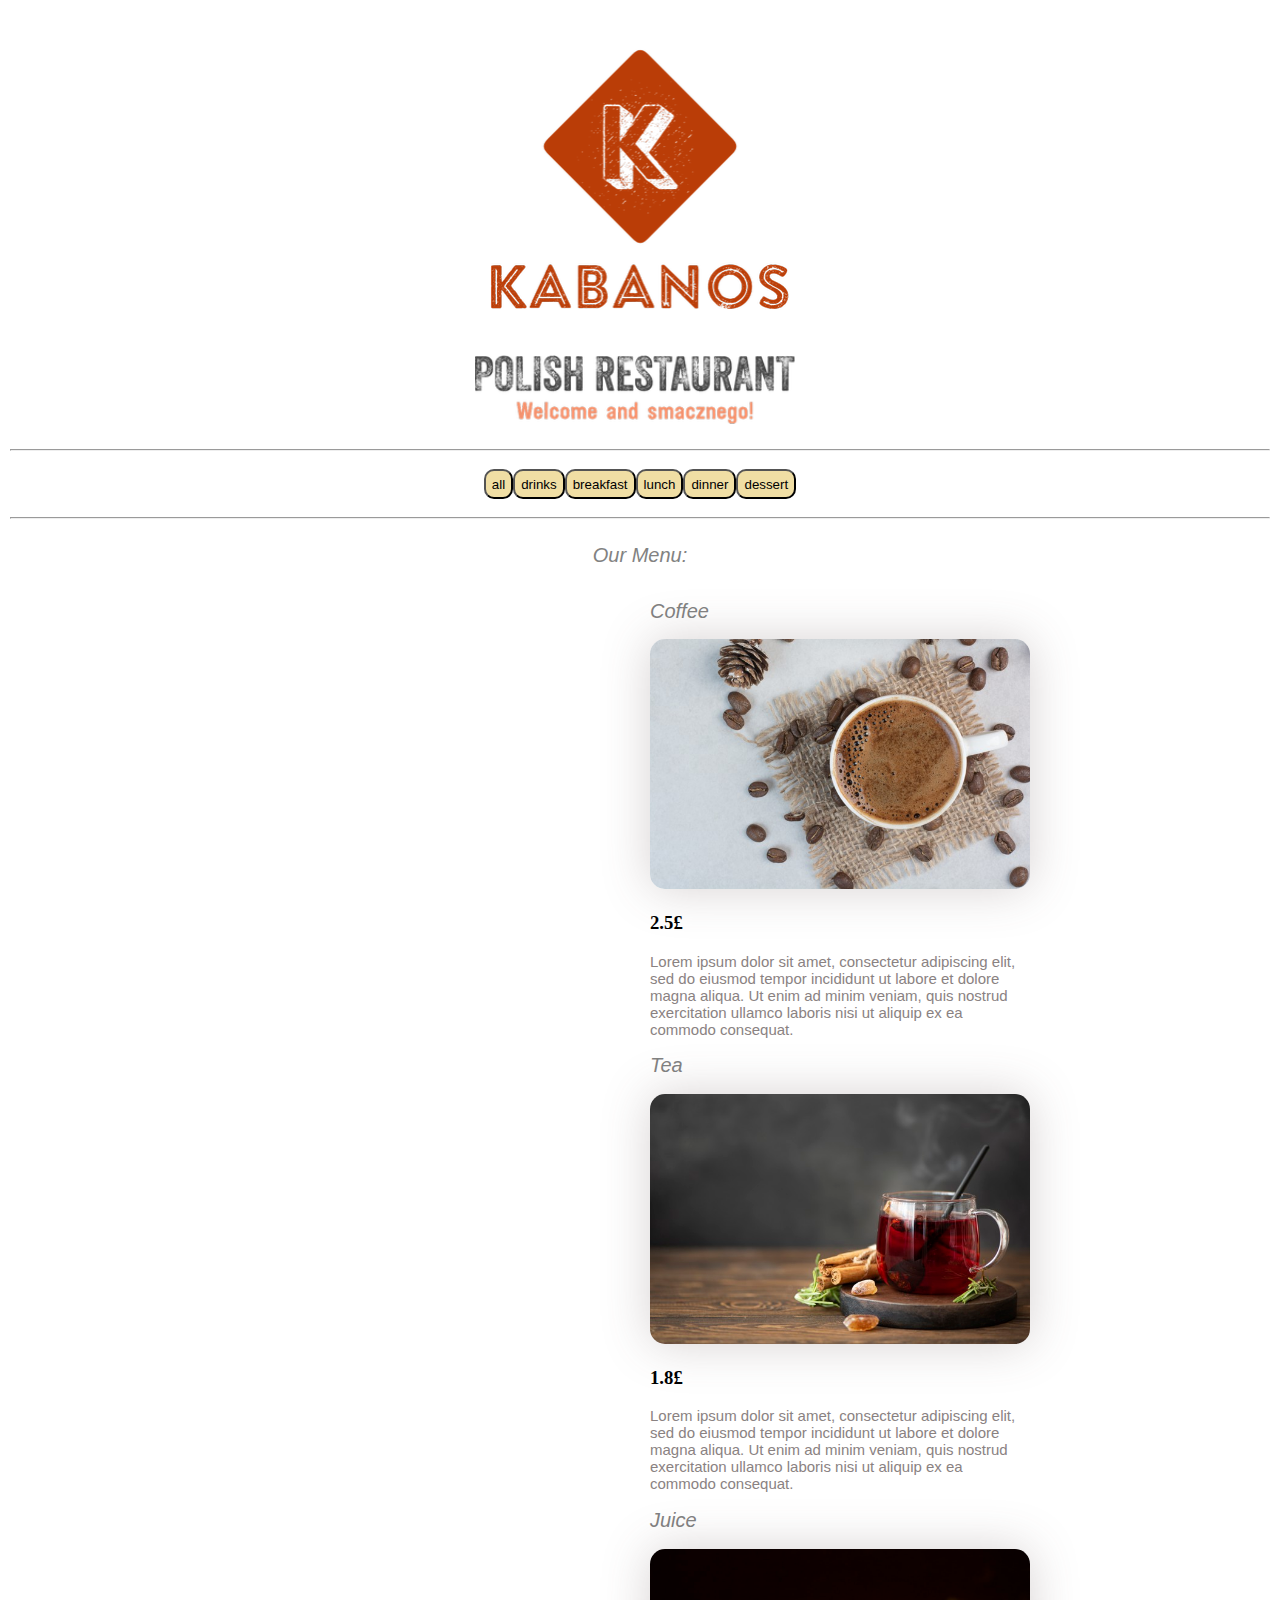
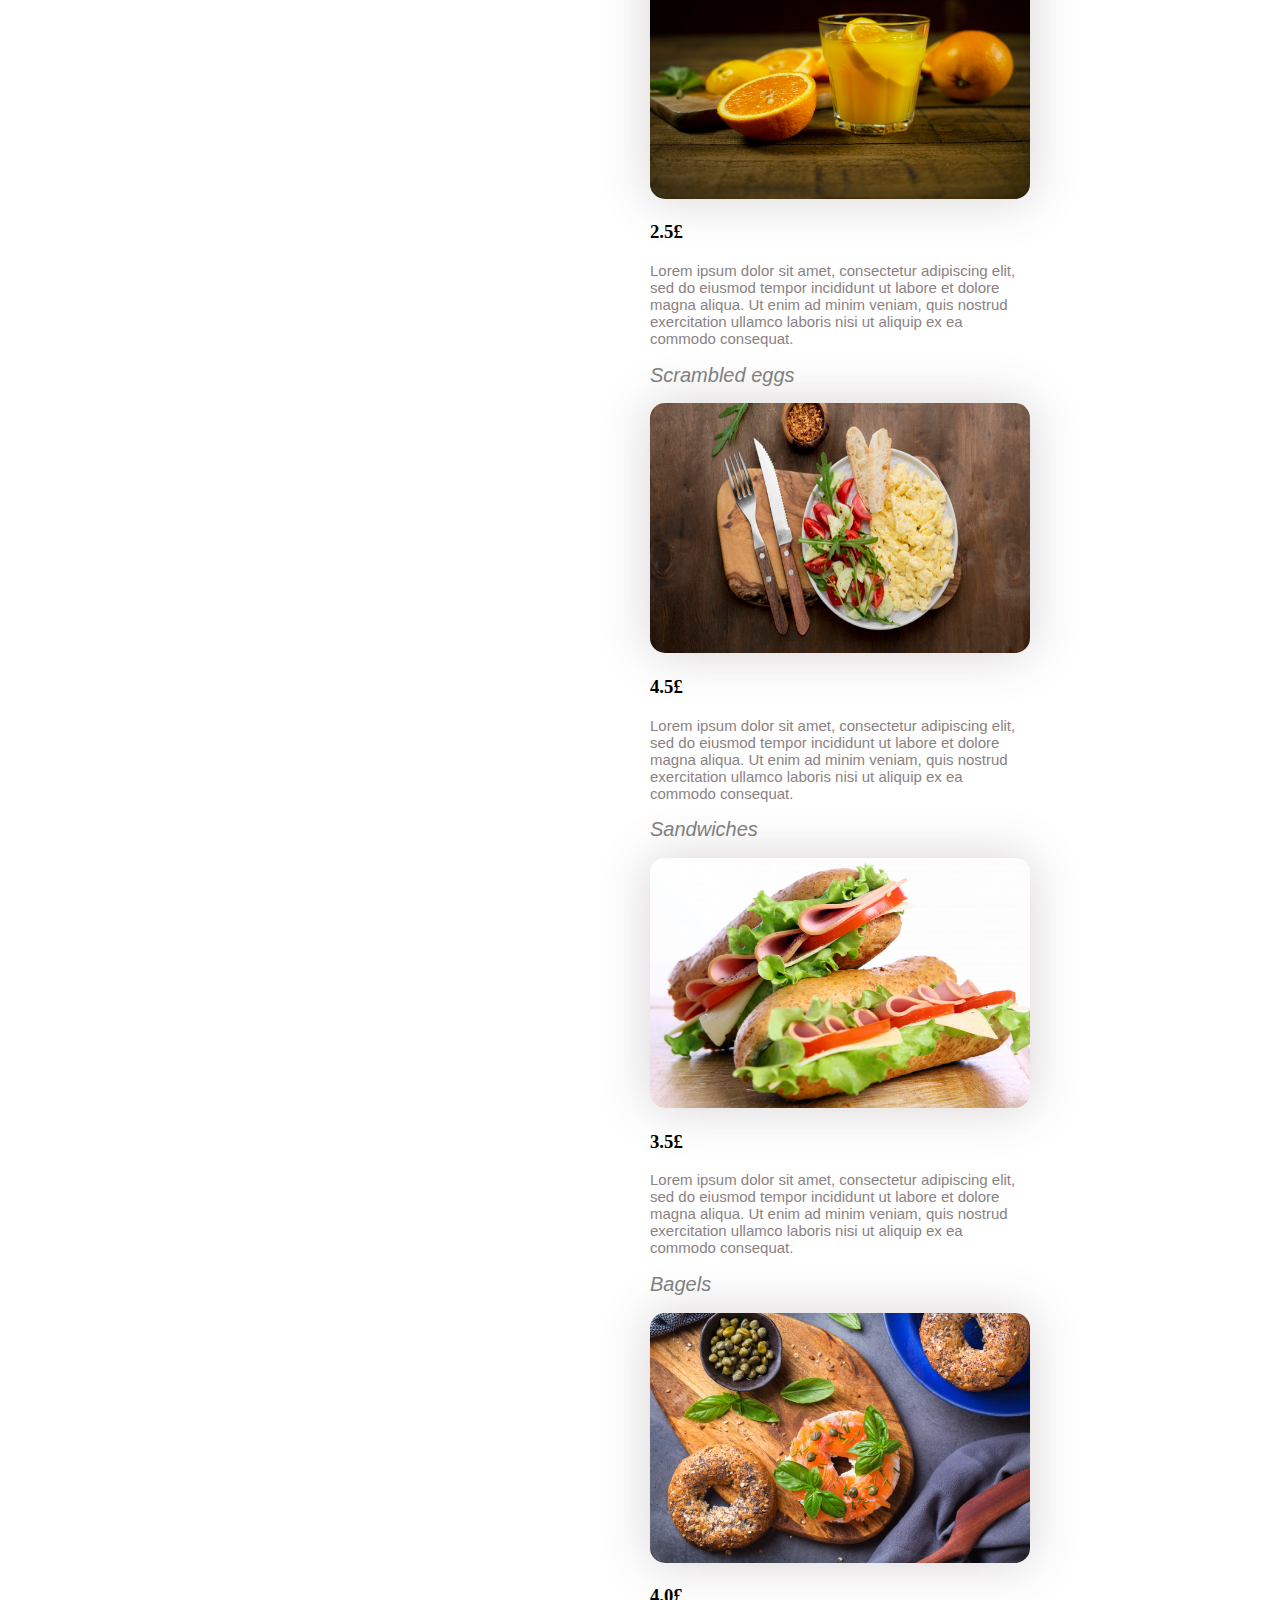
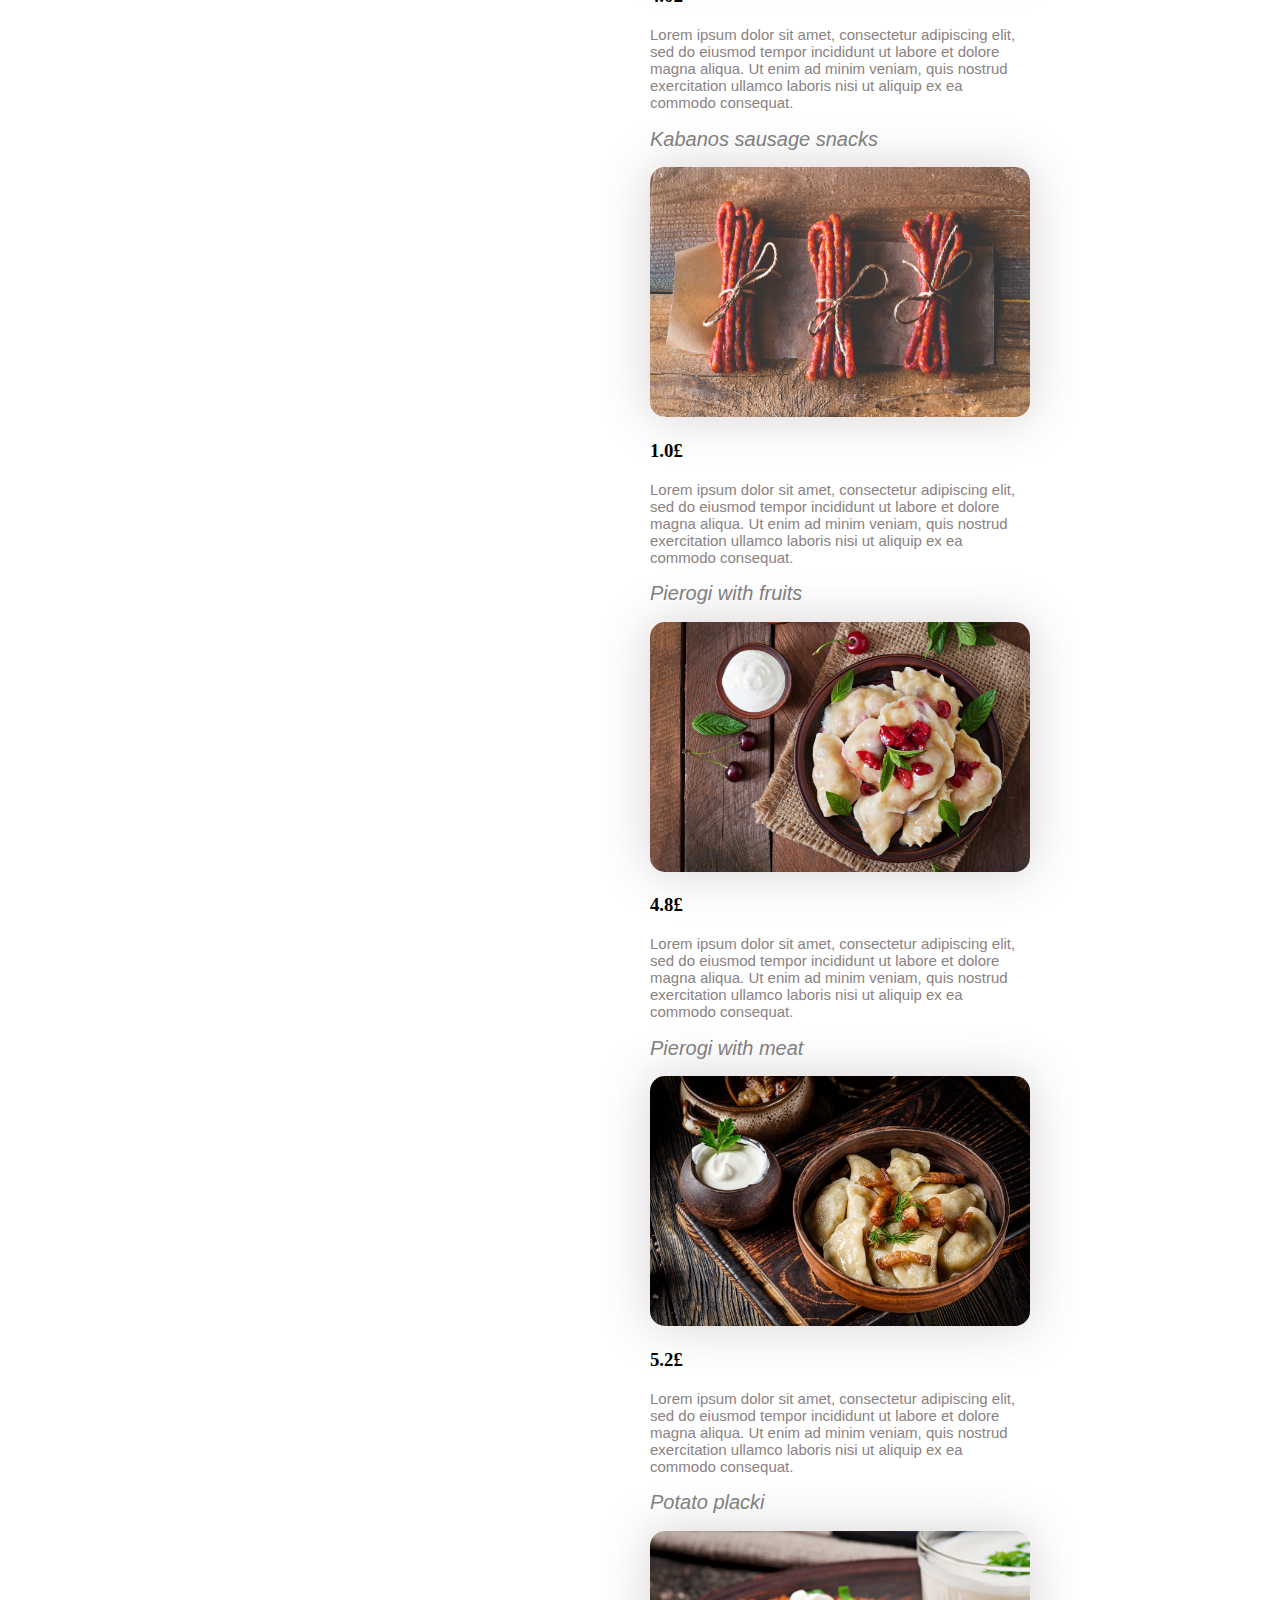
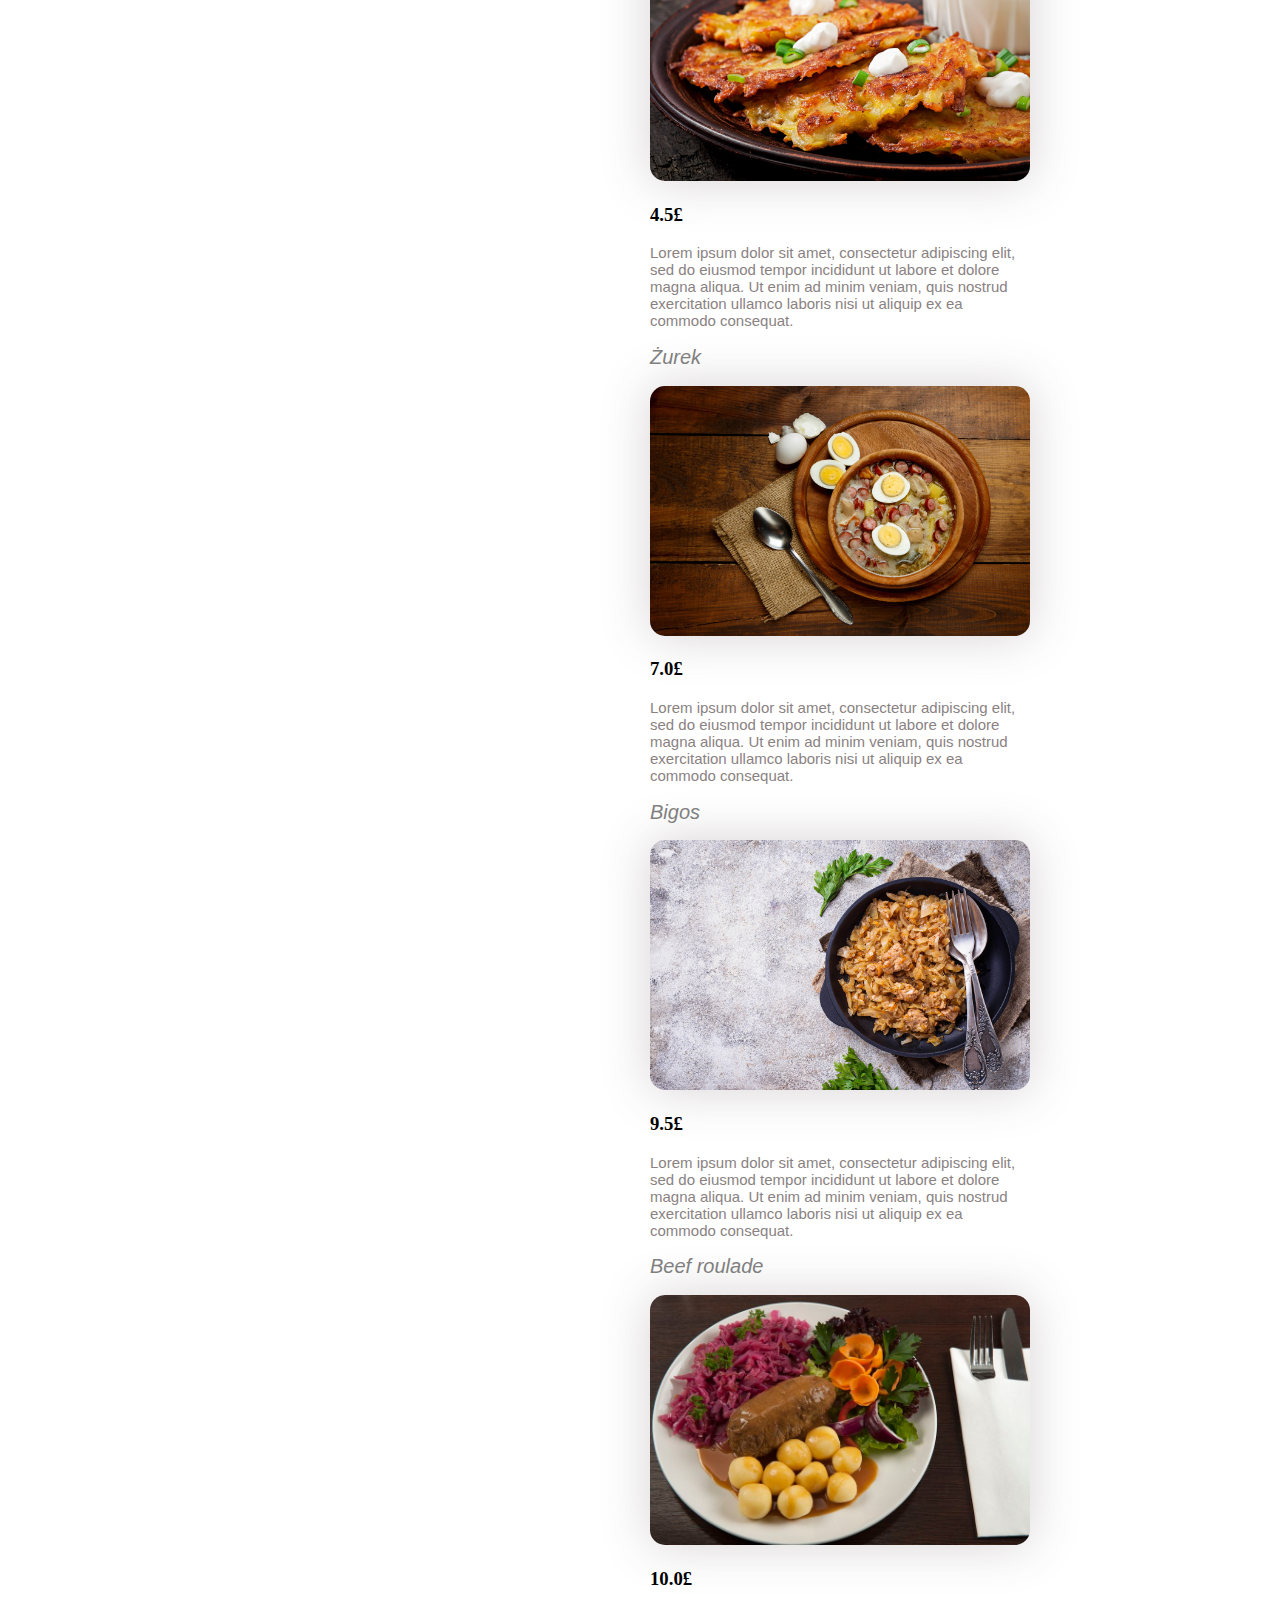
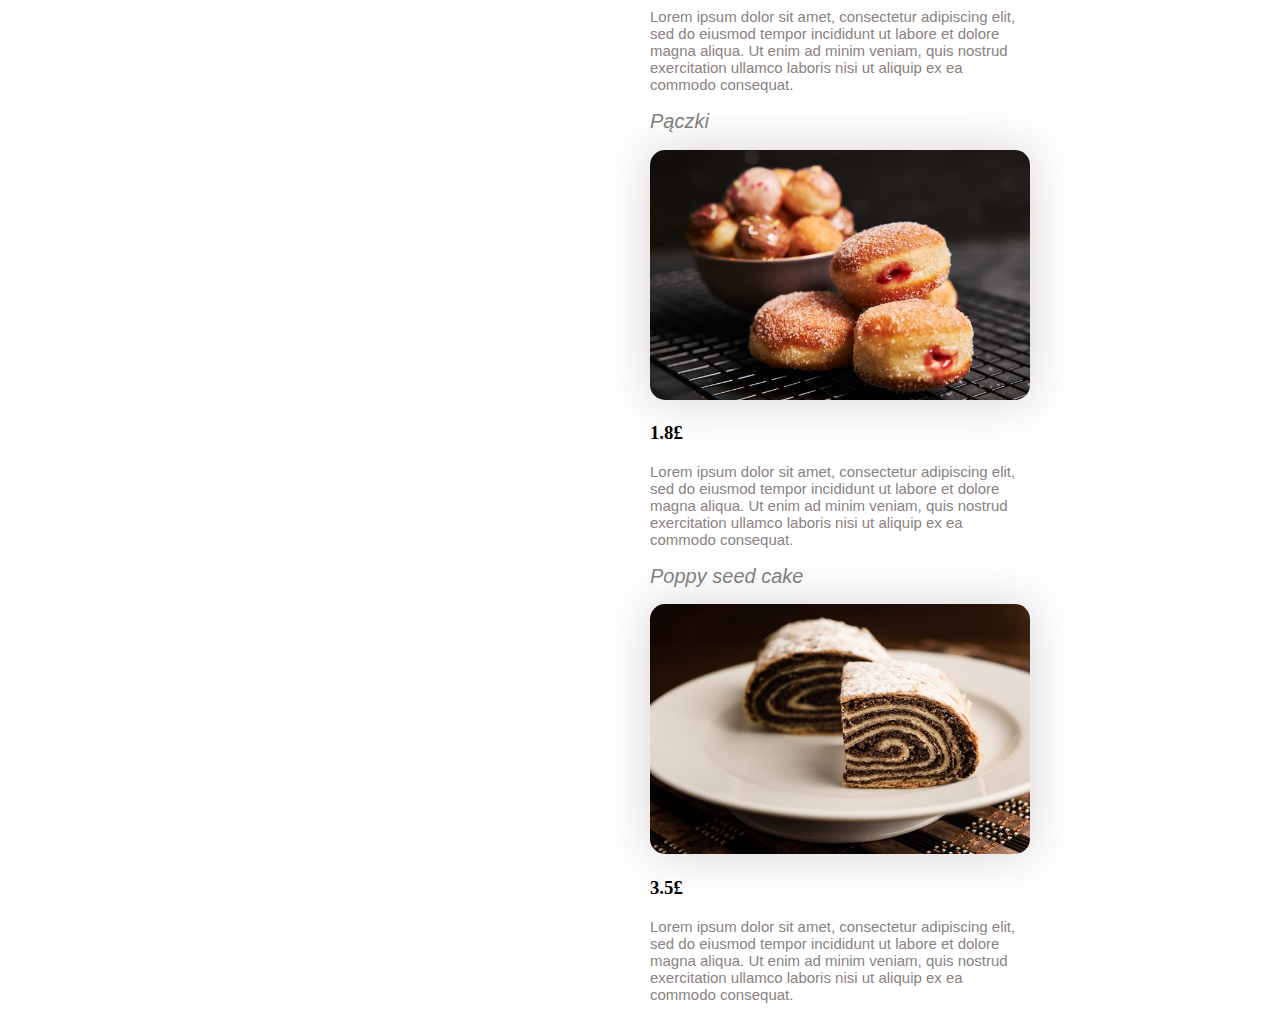
<file: TTA_HLT-frontend/Menu for Polish Restaurant Kabanos/index.html>
<!DOCTYPE html>
<html lang="en">

<head> 

    <meta charset="UTF-8">
    <meta http-equiv="X-UA-Compatible" content="IE=edge">
    <meta name="viewport" content="width=device-width, initial-scale=1.0">
    <title>Kabanos Polish Restaurant</title>    
    <link href="css/css_kabanos.css" rel="stylesheet" type="text/css"> 

</head>   

<body>



    <!---FLEX CONTAINER ENTIRE PAGE-->
    <section class="menu">      <!--whole page view-->


        <!---FLEX CONTAINER 1-->
        <header class="header">                     <!--menu header-->
            <img src="img/logo01.png" alt="logo">

        </header>
                  <!--menu header-->

            <div class="greeting"> 
            <img src="img/logo02.png" alt="logo">
            </div>


        <hr></hr>

        <!---FLEX CONTAINER 2-->
        <div class="buttons_navi">          <!--filtering buttons in a row-->

            <button class="button_navigation" type="button" data-id="all">all</button>
            <button class="button_navigation" type="button" data-id="drinks">drinks</button>
            <button class="button_navigation" type="button" data-id="breakfast">breakfast</button>
            <button class="button_navigation" type="button" data-id="lunch">lunch</button> 
            <button class="button_navigation" type="button" data-id="dinner">dinner</button> 
            <button class="button_navigation" type="button" data-id="dessert">dessert</button>  

        </div>

        <hr></hr>



        <!---FLEX CONTAINER 3-->
        <div class="our_menu">          
            <h2>Our Menu:</h2>
        </div> 



        <!---FLEX CONTAINER 4-->       
        <div class="menu_layout">        <!--set of products examples = presentation of menu objects (food & drinks)-->
         

            <div class="drinks"> 

                
                <div class="product_example">     

                    <div>                 
                        <h2 class="product_name">Coffee</h2>
                    </div>

                        <img src="img/coffee.jpg" alt="item" class="image"> 
        
                            <div class="product_about">                                      
                                <h3 class="product_price">2.5£</h3>  
                            </div>

                            <p class="product_description">
                                Lorem ipsum dolor sit amet, consectetur adipiscing elit, sed do eiusmod tempor incididunt ut labore et dolore magna aliqua. Ut enim ad minim veniam, quis nostrud exercitation ullamco laboris nisi ut aliquip ex ea commodo consequat. Duis aute irure dolor in reprehenderit in voluptate velit esse cillum dolore eu fugiat nulla pariatur. Excepteur sint occaecat cupidatat non proident, sunt in culpa qui officia deserunt mollit anim id est laborum.
                            </p> 
                    
                </div>



                <div class="product_example">     

                    <div>                 
                        <h2 class="product_name">Tea</h2>
                    </div>

                        <img src="img/tea.jpg" alt="item" class="image"> 
        
                            <div class="prduct_about">                                      
                                <h3 class="product_price">1.8£</h3>  
                            </div>

                            <p class="product_description">
                                Lorem ipsum dolor sit amet, consectetur adipiscing elit, sed do eiusmod tempor incididunt ut labore et dolore magna aliqua. Ut enim ad minim veniam, quis nostrud exercitation ullamco laboris nisi ut aliquip ex ea commodo consequat. Duis aute irure dolor in reprehenderit in voluptate velit esse cillum dolore eu fugiat nulla pariatur. Excepteur sint occaecat cupidatat non proident, sunt in culpa qui officia deserunt mollit anim id est laborum.
                            </p> 
                    
                </div>


  
                <div class="product_example">     

                    <div>                 
                        <h2 class="product_name">Juice</h2>
                    </div>

                        <img src="img/juice.jpg" alt="item" class="image" width=620 height=500> 
            
                            <div class="prduct_about">                                      
                                <h3 class="product_price">2.4£</h3>  
                            </div>

                            <p class="product_description">
                                Lorem ipsum dolor sit amet, consectetur adipiscing elit, sed do eiusmod tempor incididunt ut labore et dolore magna aliqua. Ut enim ad minim veniam, quis nostrud exercitation ullamco laboris nisi ut aliquip ex ea commodo consequat. Duis aute irure dolor in reprehenderit in voluptate velit esse cillum dolore eu fugiat nulla pariatur. Excepteur sint occaecat cupidatat non proident, sunt in culpa qui officia deserunt mollit anim id est laborum.
                            </p> 
                    
                </div>
            </div>
         
                <br></br>

            <div class="breakfast"> 
                <div class="product_example">     

                    <div>                 
                        <h2 class="product_name">Scrambled eggs</h2>
                    </div>

                        <img src="img/eggs.jpg" alt="item" class="image"> 
            
                            <div class="prduct_about">                                      
                                <h3 class="product_price">4.5£</h3>  
                            </div>

                            <p class="product_description">
                                Lorem ipsum dolor sit amet, consectetur adipiscing elit, sed do eiusmod tempor incididunt ut labore et dolore magna aliqua. Ut enim ad minim veniam, quis nostrud exercitation ullamco laboris nisi ut aliquip ex ea commodo consequat. Duis aute irure dolor in reprehenderit in voluptate velit esse cillum dolore eu fugiat nulla pariatur. Excepteur sint occaecat cupidatat non proident, sunt in culpa qui officia deserunt mollit anim id est laborum.
                            </p> 
                    
                </div>



                <div class="product_example">     

                    <div>                 
                        <h2 class="product_name">Sandwiches</h2>
                    </div>

                        <img src="img/sandwitch.jpg" alt="item" class="image"> 
        
                            <div class="prduct_about">                                      
                                <h3 class="product_price">3.5£</h3>  
                            </div>

                            <p class="product_description">
                                Lorem ipsum dolor sit amet, consectetur adipiscing elit, sed do eiusmod tempor incididunt ut labore et dolore magna aliqua. Ut enim ad minim veniam, quis nostrud exercitation ullamco laboris nisi ut aliquip ex ea commodo consequat. Duis aute irure dolor in reprehenderit in voluptate velit esse cillum dolore eu fugiat nulla pariatur. Excepteur sint occaecat cupidatat non proident, sunt in culpa qui officia deserunt mollit anim id est laborum.
                            </p> 
                    
                </div>



                <div class="product_example">     

                    <div>                 
                        <h2 class="product_name">Bagels</h2>
                    </div>

                        <img src="img/bagel.jpg" alt="item" class="image"> 
        
                            <div class="prduct_about">                                      
                                <h3 class="product_price">4.0£</h3>  
                            </div>

                            <p class="product_description">
                                Lorem ipsum dolor sit amet, consectetur adipiscing elit, sed do eiusmod tempor incididunt ut labore et dolore magna aliqua. Ut enim ad minim veniam, quis nostrud exercitation ullamco laboris nisi ut aliquip ex ea commodo consequat. Duis aute irure dolor in reprehenderit in voluptate velit esse cillum dolore eu fugiat nulla pariatur. Excepteur sint occaecat cupidatat non proident, sunt in culpa qui officia deserunt mollit anim id est laborum.
                            </p> 
                        
                </div>


                <div class="product_example">     

                    <div>                 
                        <h2 class="product_name">Kabanos sausage snacks</h2>
                    </div>

                        <img src="img/kabanosy.jpg" alt="item" class="image"> 
        
                            <div class="prduct_about">                                      
                                <h3 class="product_price">1.0£</h3>  
                            </div>

                            <p class="product_description">
                                Lorem ipsum dolor sit amet, consectetur adipiscing elit, sed do eiusmod tempor incididunt ut labore et dolore magna aliqua. Ut enim ad minim veniam, quis nostrud exercitation ullamco laboris nisi ut aliquip ex ea commodo consequat. Duis aute irure dolor in reprehenderit in voluptate velit esse cillum dolore eu fugiat nulla pariatur. Excepteur sint occaecat cupidatat non proident, sunt in culpa qui officia deserunt mollit anim id est laborum.
                            </p> 
                    
                </div>
            </div>

                <br></br>

            <div class="lunch"> 
                <div class="product_example">     

                    <div>                 
                        <h2 class="product_name">Pierogi with fruits</h2>
                    </div>

                        <img src="img/pierogiwithfruits.jpg" alt="item" class="image"> 
        
                            <div class="prduct_about">                                      
                                <h3 class="product_price">4.8£</h3>  
                            </div>

                            <p class="product_description">
                                Lorem ipsum dolor sit amet, consectetur adipiscing elit, sed do eiusmod tempor incididunt ut labore et dolore magna aliqua. Ut enim ad minim veniam, quis nostrud exercitation ullamco laboris nisi ut aliquip ex ea commodo consequat. Duis aute irure dolor in reprehenderit in voluptate velit esse cillum dolore eu fugiat nulla pariatur. Excepteur sint occaecat cupidatat non proident, sunt in culpa qui officia deserunt mollit anim id est laborum.
                            </p> 
                    
                </div>


                <div class="product_example">     

                    <div>                 
                        <h2 class="product_name">Pierogi with meat</h2>
                    </div>

                        <img src="img/pierogiwithmeat.jpg" alt="item" class="image"> 
        
                            <div class="prduct_about">                                      
                                <h3 class="product_price">5.2£</h3>  
                            </div>

                            <p class="product_description">
                                Lorem ipsum dolor sit amet, consectetur adipiscing elit, sed do eiusmod tempor incididunt ut labore et dolore magna aliqua. Ut enim ad minim veniam, quis nostrud exercitation ullamco laboris nisi ut aliquip ex ea commodo consequat. Duis aute irure dolor in reprehenderit in voluptate velit esse cillum dolore eu fugiat nulla pariatur. Excepteur sint occaecat cupidatat non proident, sunt in culpa qui officia deserunt mollit anim id est laborum.
                            </p> 
                    
                </div>


                <div class="product_example">     

                    <div>                 
                        <h2 class="product_name">Potato placki</h2>
                    </div>

                        <img src="img/potatoplacki.jpg" alt="item" class="image"> 
            
                            <div class="prduct_about">                                      
                                <h3 class="product_price">4.5£</h3>  
                            </div>

                            <p class="product_description">
                                Lorem ipsum dolor sit amet, consectetur adipiscing elit, sed do eiusmod tempor incididunt ut labore et dolore magna aliqua. Ut enim ad minim veniam, quis nostrud exercitation ullamco laboris nisi ut aliquip ex ea commodo consequat. Duis aute irure dolor in reprehenderit in voluptate velit esse cillum dolore eu fugiat nulla pariatur. Excepteur sint occaecat cupidatat non proident, sunt in culpa qui officia deserunt mollit anim id est laborum.
                            </p> 
                        
                </div>
            </div>

                <br></br>

            <div class="dinner"> 

                <div class="product_example">     

                    <div>                 
                        <h2 class="product_name">Żurek</h2>
                    </div>

                        <img src="img/zurek.jpg" alt="item" class="image"> 
        
                            <div class="prduct_about">                                      
                                <h3 class="product_price">7.0£</h3>  
                            </div>

                            <p class="product_description">
                                Lorem ipsum dolor sit amet, consectetur adipiscing elit, sed do eiusmod tempor incididunt ut labore et dolore magna aliqua. Ut enim ad minim veniam, quis nostrud exercitation ullamco laboris nisi ut aliquip ex ea commodo consequat. Duis aute irure dolor in reprehenderit in voluptate velit esse cillum dolore eu fugiat nulla pariatur. Excepteur sint occaecat cupidatat non proident, sunt in culpa qui officia deserunt mollit anim id est laborum.
                            </p> 
                    
                </div>


                <div class="product_example">     

                    <div>                 
                        <h2 class="product_name">Bigos</h2>
                    </div>

                        <img src="img/bigos.jpg" alt="item" class="image"> 
        
                            <div class="prduct_about">                                      
                                <h3 class="product_price">9.5£</h3>  
                            </div>

                            <p class="product_description">
                                Lorem ipsum dolor sit amet, consectetur adipiscing elit, sed do eiusmod tempor incididunt ut labore et dolore magna aliqua. Ut enim ad minim veniam, quis nostrud exercitation ullamco laboris nisi ut aliquip ex ea commodo consequat. Duis aute irure dolor in reprehenderit in voluptate velit esse cillum dolore eu fugiat nulla pariatur. Excepteur sint occaecat cupidatat non proident, sunt in culpa qui officia deserunt mollit anim id est laborum.
                            </p> 
                    
                </div>


    
                <div class="product_example">   

                    <div>                 
                        <h2 class="product_name">Beef roulade</h2>
                    </div>

                        <img src="img/beefrolada.jpg" alt="item" class="image"> 
            
                            <div class="prduct_about">                                      
                                <h3 class="product_price">10.0£</h3>  
                            </div>

                            <p class="product_description">
                                Lorem ipsum dolor sit amet, consectetur adipiscing elit, sed do eiusmod tempor incididunt ut labore et dolore magna aliqua. Ut enim ad minim veniam, quis nostrud exercitation ullamco laboris nisi ut aliquip ex ea commodo consequat. Duis aute irure dolor in reprehenderit in voluptate velit esse cillum dolore eu fugiat nulla pariatur. Excepteur sint occaecat cupidatat non proident, sunt in culpa qui officia deserunt mollit anim id est laborum.
                            </p> 
                        
                </div>

            </div>


            <div class="dessert"> 

                <div class="product_example">     

                    <div>                 
                        <h2 class="product_name">Pączki</h2>
                    </div>

                        <img src="img/paczki.jpg" alt="item" class="image"> 
        
                            <div class="prduct_about">                                      
                                <h3 class="product_price">1.8£</h3>  
                            </div>

                            <p class="product_description">
                                Lorem ipsum dolor sit amet, consectetur adipiscing elit, sed do eiusmod tempor incididunt ut labore et dolore magna aliqua. Ut enim ad minim veniam, quis nostrud exercitation ullamco laboris nisi ut aliquip ex ea commodo consequat. Duis aute irure dolor in reprehenderit in voluptate velit esse cillum dolore eu fugiat nulla pariatur. Excepteur sint occaecat cupidatat non proident, sunt in culpa qui officia deserunt mollit anim id est laborum.
                            </p> 
                        
                </div>


                <div class="product_example">

                    <div>                 
                        <h2 class="product_name">Poppy seed cake</h2>
                    </div>

                        <img src="img/poppyseedcake.jpg" alt="item" class="image"> 
        
                            <div class="prduct_about">                                      
                                <h3 class="product_price">3.5£</h3>  
                            </div>

                            <p class="product_description">
                                Lorem ipsum dolor sit amet, consectetur adipiscing elit, sed do eiusmod tempor incididunt ut labore et dolore magna aliqua. Ut enim ad minim veniam, quis nostrud exercitation ullamco laboris nisi ut aliquip ex ea commodo consequat. Duis aute irure dolor in reprehenderit in voluptate velit esse cillum dolore eu fugiat nulla pariatur. Excepteur sint occaecat cupidatat non proident, sunt in culpa qui officia deserunt mollit anim id est laborum.
                            </p> 
                    
                </div>


            </div>

    </section>

<script src="scripts/script_kabanos.js"></script>                      

</body>

</html>
</file>
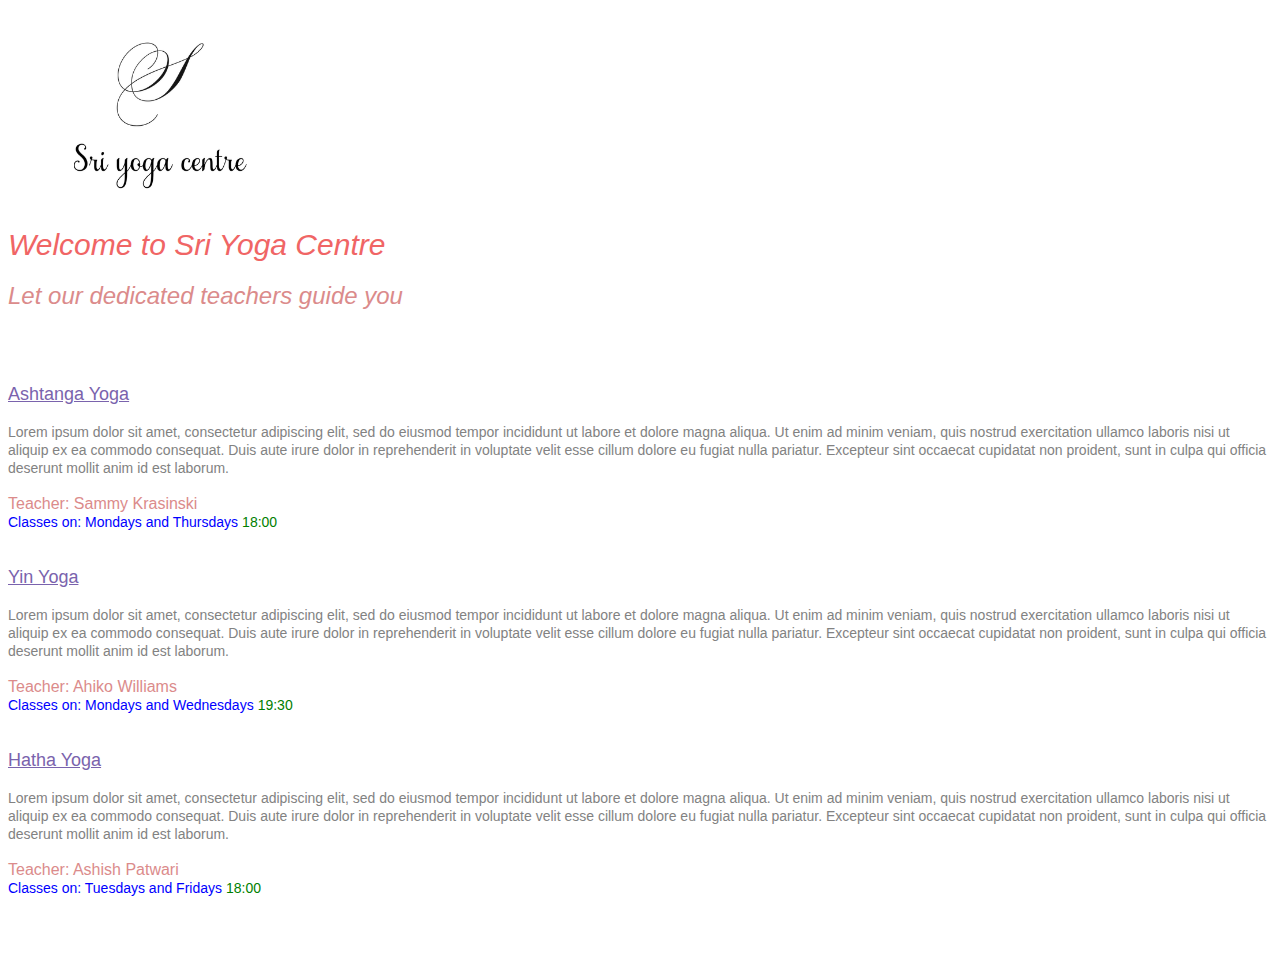
<file: TTA_HLT-frontend/Yoga Centre Welcome Page/index.html>
<!DOCTYPE html>
<html lang="en">

<head> 
    <meta charset="UTF-8">
    <meta name="viewport" content="width=device-width, initial-scale=1.0">
    <link href="css/style.css" rel="stylesheet" type="text/css"> 
    <title>Yoga Centre Welcome Page</title> 

</head>   

<body>
<header class="header">

        <img src="img/Sri Y C logo idea.png" alt="logo idea" width=300 height=200/>

    </header>


    <section>

        <div class="greetings1">
            <h1>Welcome to Sri Yoga Centre</h1>    
        </div>


        <div class="greetings2">
            <h2>Let our dedicated teachers guide you</h2>   
        </div>



    </section>
    </br></br>
    <section>

        <div class="Yoga_class">
            <h3>Ashtanga Yoga</h3>    
                <p1>Lorem ipsum dolor sit amet, consectetur adipiscing elit, sed do eiusmod tempor incididunt ut labore et dolore magna aliqua. 
                    Ut enim ad minim veniam, quis nostrud exercitation ullamco laboris nisi ut aliquip ex ea commodo consequat.
                    Duis aute irure dolor in reprehenderit in voluptate velit esse cillum dolore eu fugiat nulla pariatur. 
                    Excepteur sint occaecat cupidatat non proident, sunt in culpa qui officia deserunt mollit anim id est laborum.
                </p1>
                </br></br>
                <p1 id="teacher_ashtanga"></p1>
                <p1 id="class_day_ashtanga"></p1>
                <p1 id="class_time_ashtanga"></p1>
                </br></br>


            <h3>Yin Yoga</h3>    
                <p1>Lorem ipsum dolor sit amet, consectetur adipiscing elit, sed do eiusmod tempor incididunt ut labore et dolore magna aliqua. 
                    Ut enim ad minim veniam, quis nostrud exercitation ullamco laboris nisi ut aliquip ex ea commodo consequat.
                    Duis aute irure dolor in reprehenderit in voluptate velit esse cillum dolore eu fugiat nulla pariatur. 
                    Excepteur sint occaecat cupidatat non proident, sunt in culpa qui officia deserunt mollit anim id est laborum.
                </p1>
                </br></br>
                <p1 id="teacher_yin"></p1>
                <p1 id="class_day_yin"></p1>
                <p1 id="class_time_yin"></p1>
                </br></br>      


            <h3>Hatha Yoga</h3>    
                <p1>Lorem ipsum dolor sit amet, consectetur adipiscing elit, sed do eiusmod tempor incididunt ut labore et dolore magna aliqua. 
                    Ut enim ad minim veniam, quis nostrud exercitation ullamco laboris nisi ut aliquip ex ea commodo consequat.
                    Duis aute irure dolor in reprehenderit in voluptate velit esse cillum dolore eu fugiat nulla pariatur. 
                    Excepteur sint occaecat cupidatat non proident, sunt in culpa qui officia deserunt mollit anim id est laborum.
                </p1>
                </br></br>
                <p1 id="teacher_hatha"></p1>
                <p1 id="class_day_hatha"></p1>
                <p1 id="class_time_hatha"></p1>
                </br></br>
        </div>
        </br></br>



    </section>

    <script src="scripts/script.js"></script>

</body>

</html>
</file>
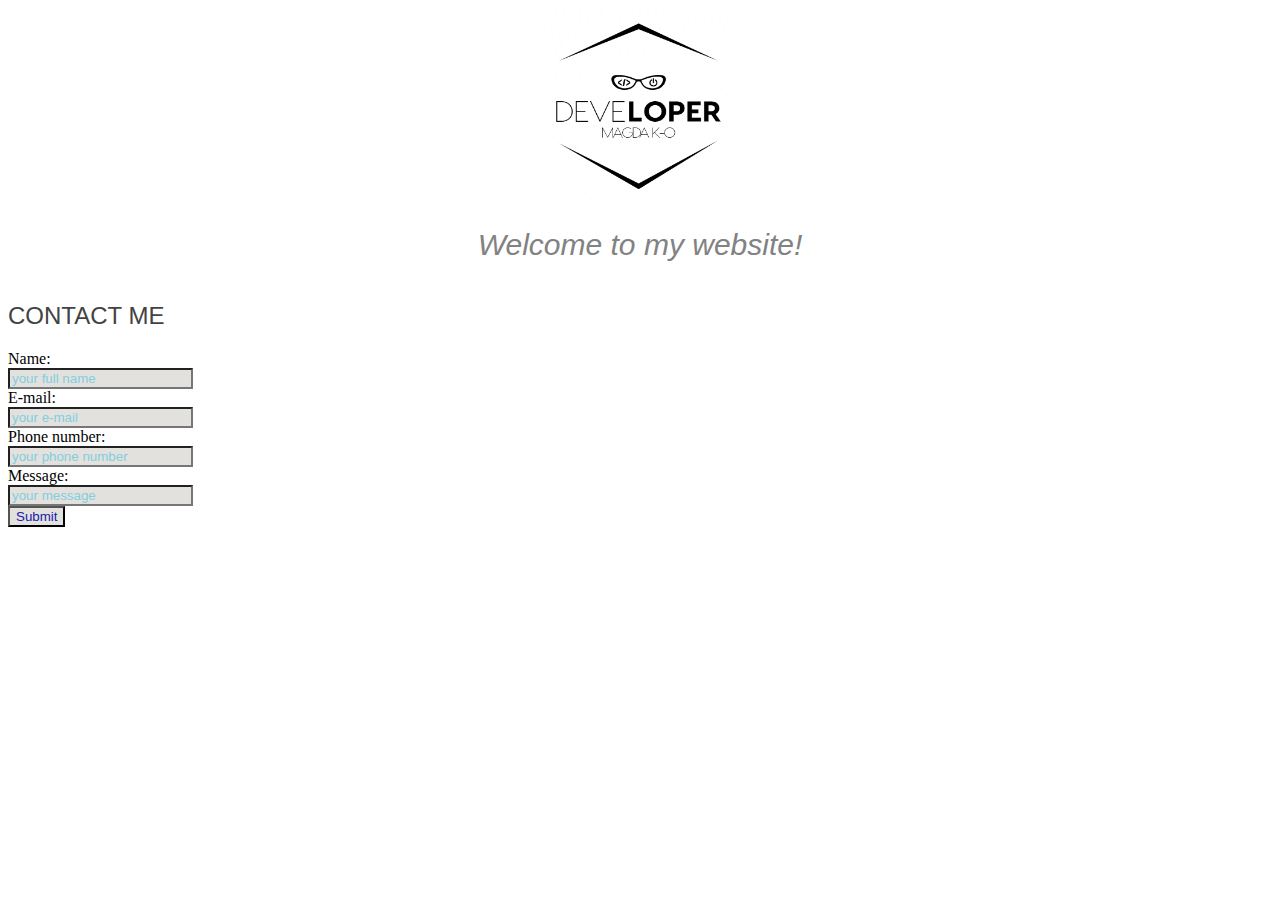
<file: TTA_HLT-frontend/ContactForm/contact_form.html>
<!DOCTYPE html>
<html lang="en">



    <head> <!---The head tag is for reference/information/links to javascript and css files-->
        <meta charset="UTF-8">

        <meta name="viewport" content="width=device-width, initial-scale=1.0">

         <link href="css/style_m.css" rel="stylesheet" type="text/css"> 

        <title>MagdaK-O_my_contact_form</title> <!---The tab of my webpage-->

    </head>   



    <body>
<!---FLEX CONTAINER 1-->
        <header class="header">

            <img src="img/Logoexample.png" alt="logo img" width=200 height=200/>

        </header>

<!---FLEX CONTAINER 2-->
        <section>

            <div class="greetings">
                <h1>Welcome to my website!</h1>         
            </div>

        </section>

        <div id = "error"  class="error">
        </div>

        <form id = "form" onsubmit = "return test()">  



        <div>
<!---FLEX CONTAINER 18-->

                <div>
                    <h2>CONTACT ME</h2>
                </div>

            <form class="contact_form" id="form" onsubmit="return test()">
                <div>

                    <!--div id="error"></div-->
                    <div>
                        <label for="name">Name:</label><br>
                        <input type="text" id="name" class="text_box" placeholder="your full name">
                    </div>

                    <div>
                        <label for="email">E-mail:</label><br>
                        <input type="text" id="email" class="text_box" placeholder="your e-mail">
                    </div>

                    <div>
                        <label for="phone">Phone number:</label><br>
                        <input type="text" id="phone_number" class="text_box" placeholder="your phone number">
                    </div>

                    <div>
                        <label for="message">Message:</label><br>
                        <input type="text" id="message" class="text_box" placeholder="your message">
                    </div>



                    <div class = "button">
                        <input type="submit" class = "text_box" value="Submit">
                    </div>



                </div>
            </form>
        <div>

    <script src="scripts/script.js"></script>   

    </body>
</html>
</file>
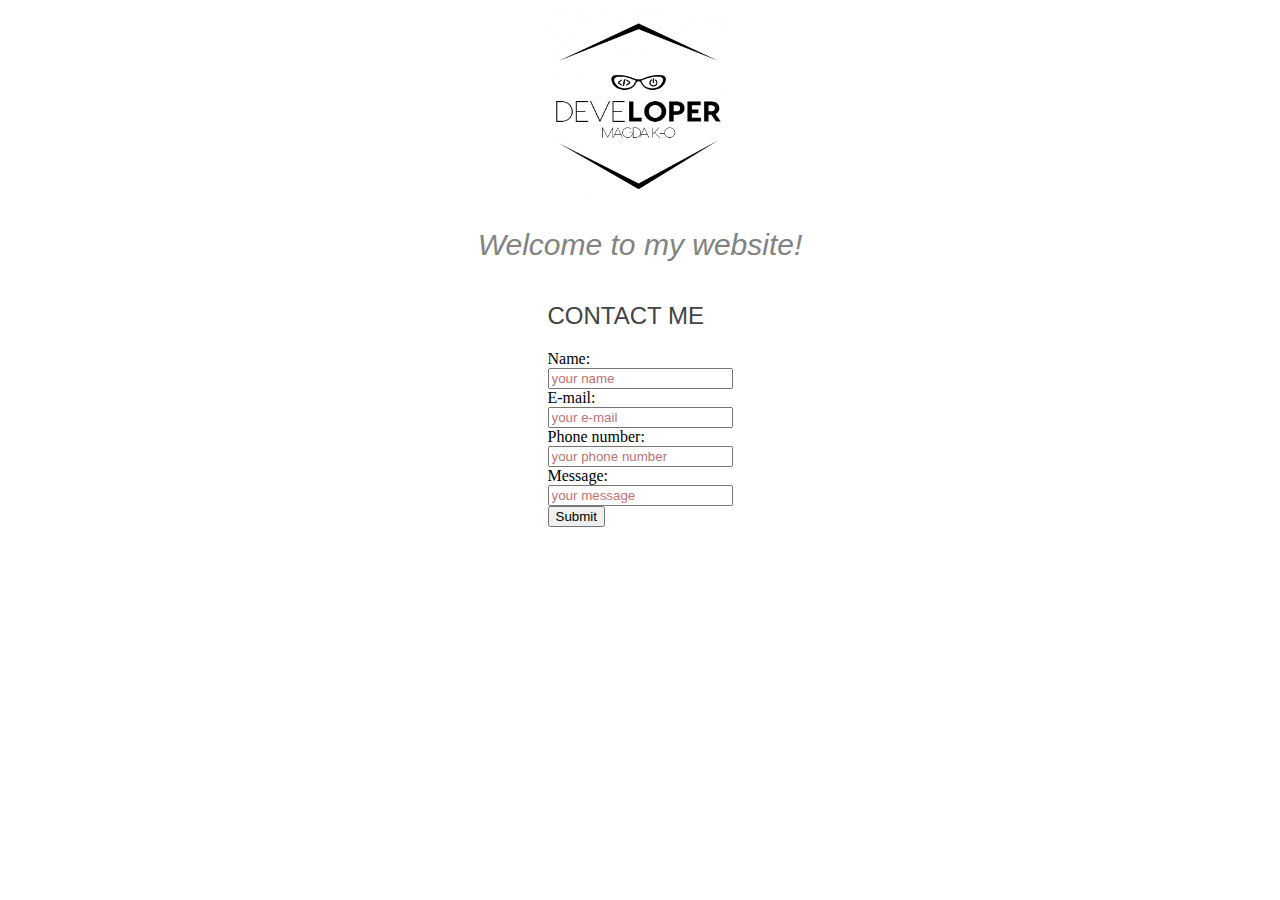
<file: TTA_HLT-html-and-css/07-HLT-01/contact_form.html>
<!DOCTYPE html>
<html lang="en">



    <head> <!---The head tag is for reference/information/links to javascript and css files-->
        <meta charset="UTF-8">

        <meta name="viewport" content="width=device-width, initial-scale=1.0">

         <link href="css/style_m.css" rel="stylesheet" type="text/css"> 

        <title>MagdaK-O_my_contact_form</title> <!---The tab of my webpage-->

    </head>   



    <body>
<!---FLEX CONTAINER 1-->
        <header class="header">

            <img src="img/Logoexample.png" alt="logo img" width=200 height=200/>

        </header>

<!---FLEX CONTAINER 2-->
        <section>

            <div class="greetings">
                <h1>Welcome to my website!</h1>         
            </div>

        </section>

        <div>
<!---FLEX CONTAINER 18-->
            <form class="contact_form">
                <div>
                    <h2>CONTACT ME</h2>

                    <!--div id="error"></div-->

                    <div>
                        <label for="name">Name:</label><br>
                        <input type="text" placeholder="your name">
                    </div>

                    <div>
                        <label for="email">E-mail:</label><br>
                        <input type="text" placeholder="your e-mail">
                    </div>

                    <div>
                        <label for="phone">Phone number:</label><br>
                        <input type="text" placeholder="your phone number">
                    </div>

                    <div>
                        <label for="message">Message:</label><br>
                        <input type="text" placeholder="your message">
                    </div>

                    <div>
                        <input type="submit">
                    </div>
                </div>
            </form>
        <div>

    </body>
</html>
</file>
<file: TTA_HLT-frontend/Menu for Polish Restaurant Kabanos/css/css_kabanos.css>
/* FLEX BOX */

.menu {
    border: 2px solid rgb(255, 255, 255);
}

/*FLEX CONTAINER 1*/
.header {                                
    display: flex; 
    /* border: 1px solid red; */
    justify-content: center;

}


.greeting {
    display: flex; 
    /* border: 1px solid red; */
    justify-content: center;
    opacity: 0.8;


}

/*FLEX CONTAINER 2*/
.buttons_navi{
    display: flex; 
    /* border: 1px solid red; */
    justify-content: center;
    padding: 10px ;
    height: 30px;
    width: auto;

}

.button_navigation{

    background-color: rgb(240, 222, 164);
    border-radius: 10px;

}

h2 {                  
    color:rgb(130, 130, 130);
    font-family: 'Lucida Sans', 'Lucida Sans Regular', 'Lucida Grande', 'Lucida Sans Unicode', Geneva, Verdana, sans-serif ;
    font-weight: lighter;
    font-style: oblique;
    font-size: 20px ;

}


p {
    color: rgb(138, 130, 130);
    font-family: 'Trebuchet MS', 'Lucida Sans Unicode', 'Lucida Grande', 'Lucida Sans', Arial, sans-serif;
    font-weight: lighter;
    font-size: 15px ;
}


/*FLEX CONTAINER 3*/
.our_menu{
    display: flex; 
    /* border: 1px solid rgb(82, 30, 180); */
    justify-content: center;


}

/*FLEX CONTAINER 4*/
.menu_layout{
    display: flex; 
    /* border: 1px solid rgb(48, 202, 125); */
    justify-content: center ;
    width:fit-content;
    padding-left: 40em;
    padding-right: 40em;
    display:block;
}

.image{
    border-radius: 15px;
    box-shadow: 0 0 3em 0 rgba(94, 76, 76, 0.25);
    width: 380px; 
    height: 250px;
}
</file>
<file: TTA_HLT-frontend/Yoga Centre Welcome Page/css/style.css>
.header{

    /*border: 1px solid red;*/
    justify-content: center;
    height: 200px;
    width: auto;
}


.greetings1{

    justify-content: center;
}

h1 {                  
    color:rgb(240, 101, 101);
    font-family: 'Lucida Sans', 'Lucida Sans Regular', 'Lucida Grande', 'Lucida Sans Unicode', Geneva, Verdana, sans-serif ;
    font-weight: lighter;
    font-style: oblique;
    font-size: 30px ;
}


.greetings2{

    justify-content: center;
}

h2 {                         
    color:rgb(219, 139, 139);
    font-family: 'Lucida Sans', 'Lucida Sans Regular', 'Lucida Grande', 'Lucida Sans Unicode', Geneva, Verdana, sans-serif ;
    font-weight: lighter;
    font-style: oblique;
    font-size: 24px ;
}



.Yoga_class{

    justify-content: center;
}


h3 {                         
    color:rgb(122, 99, 173);
    font-family: 'Trebuchet MS', 'Lucida Sans Unicode', 'Lucida Grande', 'Lucida Sans', Arial, sans-serif ;
    font-weight: lighter;
    font-size: 18px ;
    text-decoration: underline;
}

#teacher_ashtanga {
    display: flex; 
    font-family: 'Lucida Sans', 'Lucida Sans Regular', 'Lucida Grande', 'Lucida Sans Unicode', Geneva, Verdana, sans-serif;
    font-size: 16px ;
    color:rgb(219, 139, 139);

}

#teacher_yin {
    display: flex; 
    font-family: 'Lucida Sans', 'Lucida Sans Regular', 'Lucida Grande', 'Lucida Sans Unicode', Geneva, Verdana, sans-serif;
    font-size: 16px ;
    color:rgb(219, 139, 139);

}


#teacher_hatha {
    display: flex; 
    font-family: 'Lucida Sans', 'Lucida Sans Regular', 'Lucida Grande', 'Lucida Sans Unicode', Geneva, Verdana, sans-serif;
    font-size: 16px ;
    color:rgb(219, 139, 139);

}


p1 {
    color: rgb(130, 130, 130);
    font-family: 'Trebuchet MS', 'Lucida Sans Unicode', 'Lucida Grande', 'Lucida Sans', Arial, sans-serif;
    font-weight: lighter;
    font-size: 14px ;
}
</file>
<file: TTA_HLT-frontend/ContactForm/css/style_m.css>
/* FLEX BOX */

.header{
    display: flex; 
    /*border: 1px solid red;*/
    justify-content: center;
    height: 200px;
    width: auto;
}


.greetings{
    display: flex; 
    /*border: 1px solid red;*/
    justify-content: center;
}


h1 {                  
    color:rgb(130, 130, 130);
    font-family: 'Lucida Sans', 'Lucida Sans Regular', 'Lucida Grande', 'Lucida Sans Unicode', Geneva, Verdana, sans-serif ;
    font-weight: lighter;
    font-style: oblique;
    font-size: 30px ;
}





a {
    color:rgb(94, 52, 190);
    font-family: 'Trebuchet MS', 'Lucida Sans Unicode', 'Lucida Grande', 'Lucida Sans', Arial, sans-serif;
    font-weight: lighter;
    font-size: 20px ;
}





h2 {                         
    color:rgb(67, 67, 67);
    font-family: 'Trebuchet MS', 'Lucida Sans Unicode', 'Lucida Grande', 'Lucida Sans', Arial, sans-serif ;
    font-weight: lighter;
    font-size: 24px ;
}





h3 {                         
    color:rgb(67, 67, 67);
    font-family: 'Trebuchet MS', 'Lucida Sans Unicode', 'Lucida Grande', 'Lucida Sans', Arial, sans-serif ;
    font-weight: lighter;
    font-size: 18px ;
}



p {
    color: rgb(63, 62, 62);
    font-family: 'Trebuchet MS', 'Lucida Sans Unicode', 'Lucida Grande', 'Lucida Sans', Arial, sans-serif;
    font-weight: lighter;
    font-size: 30px ;
}


p1 {
    color: rgb(130, 130, 130);
    font-family: 'Trebuchet MS', 'Lucida Sans Unicode', 'Lucida Grande', 'Lucida Sans', Arial, sans-serif;
    font-weight: lighter;
    font-size: 20px ;
}


p2 {
    color: rgb(63, 62, 62);
    font-family: 'Trebuchet MS', 'Lucida Sans Unicode', 'Lucida Grande', 'Lucida Sans', Arial, sans-serif;
    font-weight: lighter;
    font-size: 20px ;
}




.contact_form{
    display:flex;
    /*border: 1px solid rgb(13, 0, 128);*/
    justify-content: center;
    height: 400px;
    width: auto;
}


::placeholder {
    color: rgb(68, 193, 224);
    opacity: 0.6;
}


.text_box{
    color: rgb(22, 32, 170);
    background-color: rgb(226, 225, 221);

}
</file>
<file: TTA_HLT-html-and-css/07-HLT-01/css/style_m.css>
/* FLEX BOX */

.header{
    display: flex; 
    /*border: 1px solid red;*/
    justify-content: center;
    height: 200px;
    width: auto;
}


.greetings{
    display: flex; 
    /*border: 1px solid red;*/
    justify-content: center;
}


h1 {                  
    color:rgb(130, 130, 130);
    font-family: 'Lucida Sans', 'Lucida Sans Regular', 'Lucida Grande', 'Lucida Sans Unicode', Geneva, Verdana, sans-serif ;
    font-weight: lighter;
    font-style: oblique;
    font-size: 30px ;
}


.navigation{
    display: flex; 
    /*border: 1px solid red;*/
    justify-content: space-evenly;
    padding: 10px ;
    padding-bottom: 30px;
    height: 30px;
    width: auto;
}


a {
    color:rgb(94, 52, 190);
    font-family: 'Trebuchet MS', 'Lucida Sans Unicode', 'Lucida Grande', 'Lucida Sans', Arial, sans-serif;
    font-weight: lighter;
    font-size: 20px ;
}


.home_page{
    display: flex; 
    /*border: 1px solid red;*/
    height: 600px;
    width: auto;
}


.side_img{
    padding-left: 535px;
    height: 600px;
    width: 400px;
}


.hello{
    display: flex; 
    /* border: 1px solid yellow; */
    height: 300px;
    width: 400px;
    padding-left: 10px;
    padding-top: 350px;
    justify-content: left;
}


h2 {                         
    color:rgb(67, 67, 67);
    font-family: 'Trebuchet MS', 'Lucida Sans Unicode', 'Lucida Grande', 'Lucida Sans', Arial, sans-serif ;
    font-weight: lighter;
    font-size: 24px ;
}


.signature{
    padding-top: 20px;
}


.cv {
    display:flex ;
    /* border: 1px solid blue; */
    margin-top: 30px;
    height: 650px;
    width: auto;
}


.box1{
    background-color: rgba(163, 161, 158, 0.384);
    width: 400px;
    height: 600px;
    margin-left: 535px;
    margin-top: 20px;
}


.work_experience{
    display:flex ;
    /* border: 1px solid green; */
    margin-left: 10px;
    height: 650px;
    width: 400

}


.portfolio_txt {
    display:flex ;
    /* border: 1px solid rgb(208, 255, 0); */
    background-color: rgba(163, 161, 158, 0.384);   
    justify-content: center;
    height: 80px;
    width: 1000;
    padding-bottom: 1px;
    margin-top: 30px;
}


.portfolio{
    display: flex;
    /* border: 1px solid rgb(255, 0, 179); */
    background-color: rgba(163, 161, 158, 0.384); 
    justify-content: space-evenly;
    height: 600px;
}


.portfolio_grid{
    text-align: center;
    justify-content: center;
    /* border: 1px dotted rgb(128, 0, 0); */
    margin: 10px;
    height: 300px;
    width: 300px;
    background-color: rgb(255, 255, 255); 
    padding: 10px;
    
}


.proj01_img{
    display:flex ;
    height: 200px;
    padding-top: 40px;
}


.proj02_img{
    display:flex ;
    height: 200px;
    padding-top: 40px;
}


.proj03_img{
    display:flex ;
    height: 200px;
    padding-top: 40px;
}


.proj04_img{
    display:flex ;
    height: 200px;
    padding-top: 40px;
}


.proj05_img{
    display:flex ;
    height: 200px;
    padding-top: 40px;
}


h3 {                         
    color:rgb(67, 67, 67);
    font-family: 'Trebuchet MS', 'Lucida Sans Unicode', 'Lucida Grande', 'Lucida Sans', Arial, sans-serif ;
    font-weight: lighter;
    font-size: 18px ;
}



p {
    color: rgb(63, 62, 62);
    font-family: 'Trebuchet MS', 'Lucida Sans Unicode', 'Lucida Grande', 'Lucida Sans', Arial, sans-serif;
    font-weight: lighter;
    font-size: 30px ;
}


p1 {
    color: rgb(130, 130, 130);
    font-family: 'Trebuchet MS', 'Lucida Sans Unicode', 'Lucida Grande', 'Lucida Sans', Arial, sans-serif;
    font-weight: lighter;
    font-size: 20px ;
}


p2 {
    color: rgb(63, 62, 62);
    font-family: 'Trebuchet MS', 'Lucida Sans Unicode', 'Lucida Grande', 'Lucida Sans', Arial, sans-serif;
    font-weight: lighter;
    font-size: 20px ;
}


.footer{
    display:flex ;
    /*border: 1px solid rgb(230, 248, 63);*/
    justify-content:space-evenly;

}


.footer_left{
    display:flex ;
    /*border: 1px solid green;*/
    justify-content:right ;
    padding-bottom: 30px;
    text-align: right;
    margin-left: 575px;

}


.footer_right{
    display:flex;
    /*border: 1px solid rgb(13, 0, 128);*/
    justify-content:center;
    padding-bottom: 20px;
    margin-right: 700px;
    text-align: center;
}


.linkedin_icon{
    height: 100px ;
    width: 100px;

}


.fb_icon{
    height: 50px ;
    width: 50px;
}


.contact_form{
    display:flex;
    /*border: 1px solid rgb(13, 0, 128);*/
    justify-content:center;
    height: 400px;
    width: auto;
}


::placeholder {
    color: rgb(189, 116, 116);
}
</file>
